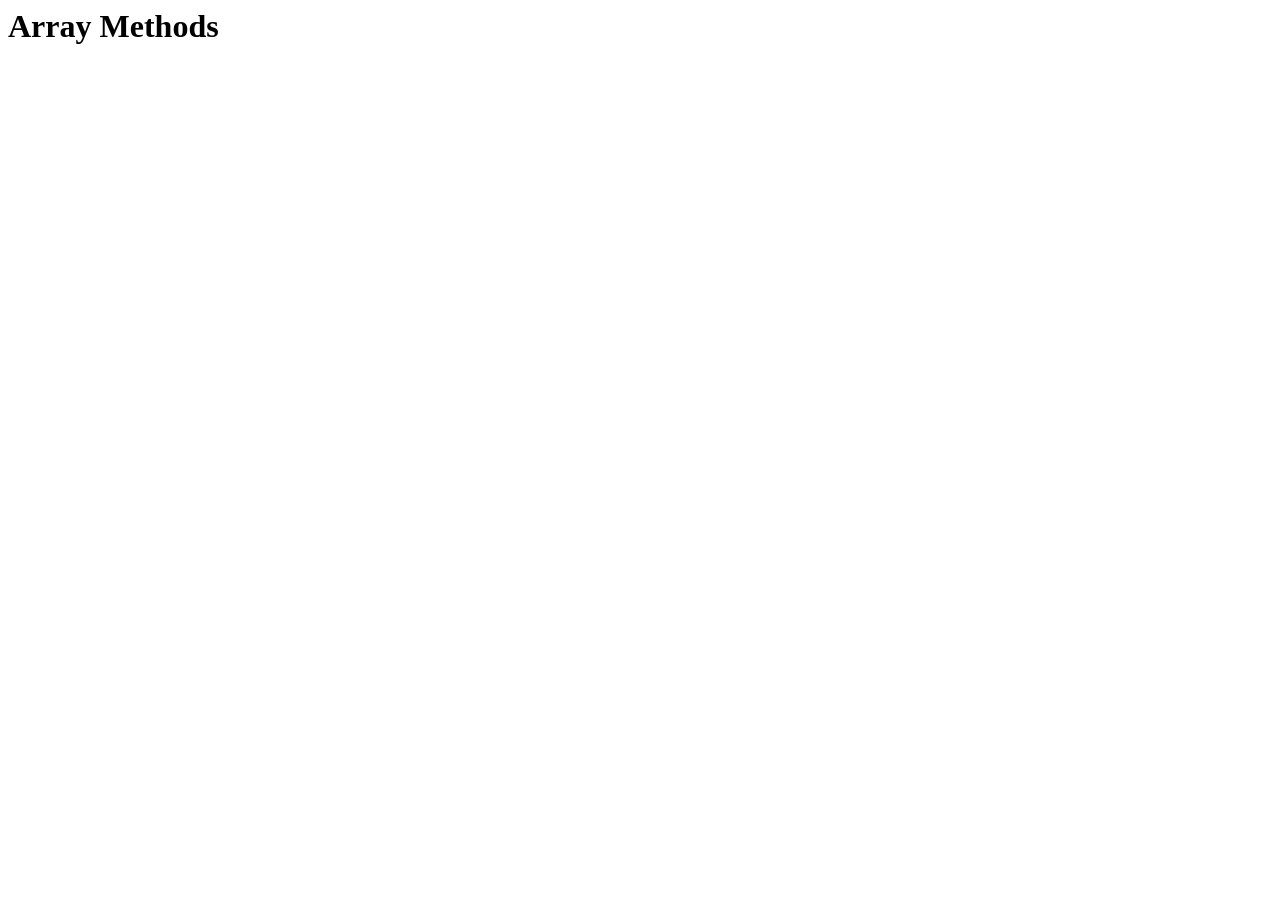
<file: Arrays/index.html>
<html lang="en">
<head>
    <meta charset="UTF-8">
    <meta name="viewport" content="width=device-width, initial-scale=1.0">
    <title>Document</title>
</head>
<body>
    <h1>Array Methods</h1>
    <script src="./sandbox.js"></script>
</body>
</html>
</file>
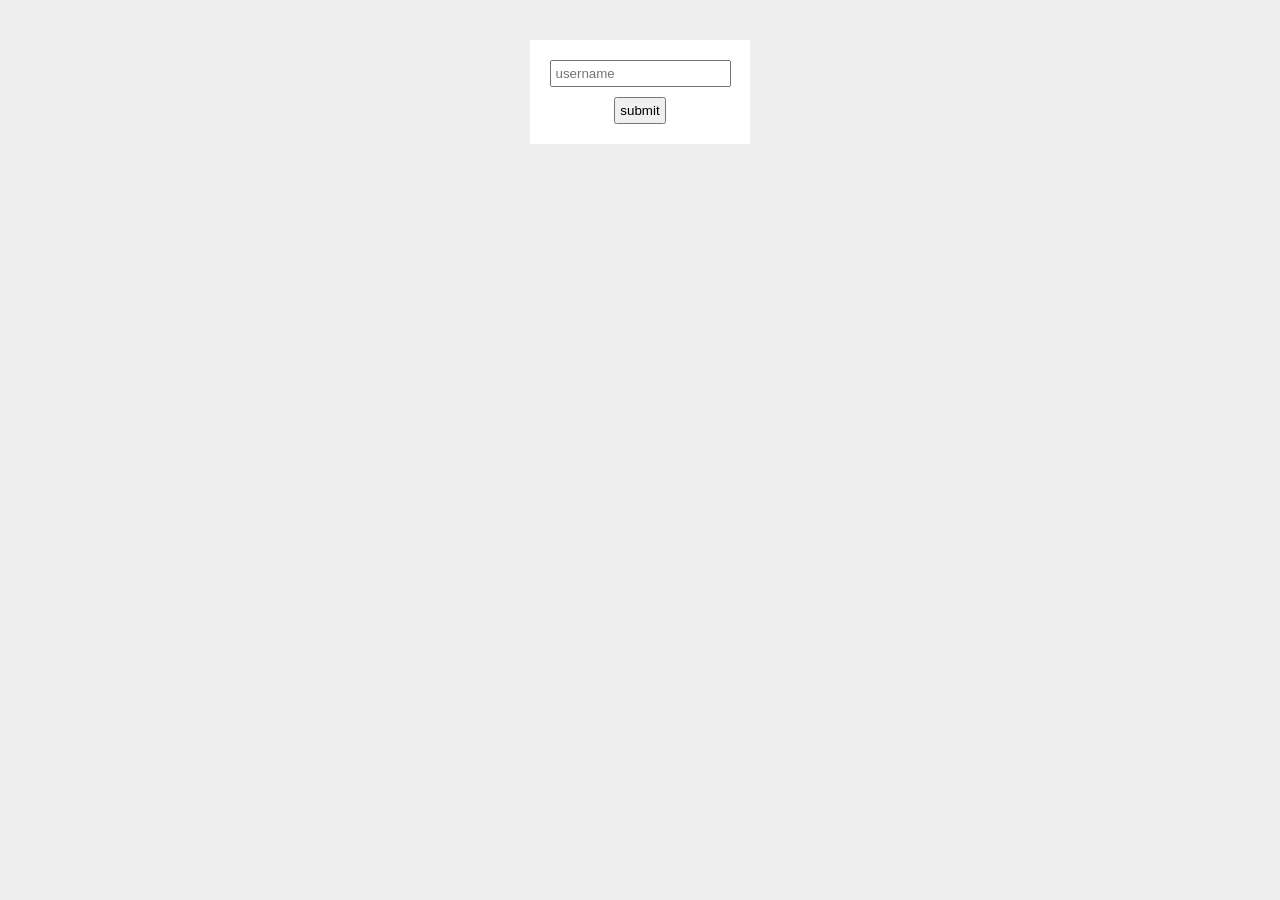
<file: Form Events/index.html>
<html lang="en">
<head>
    <meta charset="UTF-8">
    <meta name="viewport" content="width=device-width, initial-scale=1.0">
    <title>Document</title>
    <link rel="stylesheet" type= "text/css" href="./styles.css">
</head>
<body>
    <form class="signup-form">
        <input type="text" id="username" placeholder="username">
        <input type="submit" value="submit">
        <div class="feedback"></div>
    </form>
    <script src="./sandbox.js"></script>
</body>
</html>
</file>
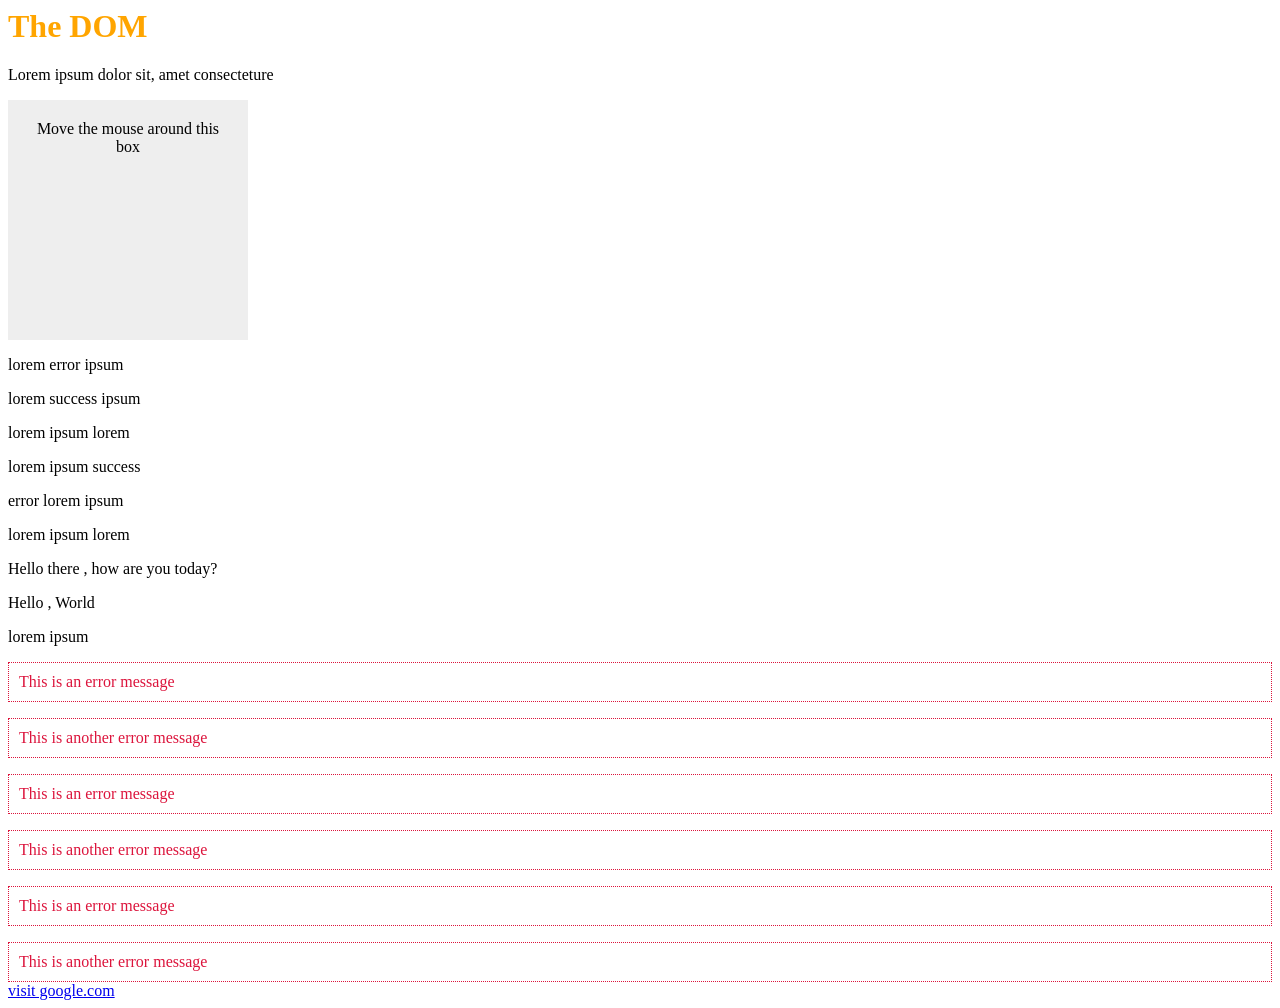
<file: JavaScript Basics/index.html>
<html lang="en">
<head>
    <meta charset="UTF-8" />
    <meta name="viewport" content="width=device-width, initial-scale=1.0" />
    <title>Document</title>
    <link rel="stylesheet" type= "text/css" href="./styles.css" />
</head>
<body>
    <h1 style="color:orange" id="page-title">The DOM</h1>

    <!-- <ul>
        <li>buy milk</li>
        <li>read a book</li>
        <li>play the guitar</li>
        <li>pay the bills :(</li>
    </ul>

    <button>Click Me</button> -->
    <!-- <article> -->
        <p class="copy-me">Lorem ipsum dolor sit, amet consecteture</p>
        <div class="box">Move the mouse around this box</div>
        <p>lorem error ipsum</p>
        <p>lorem success ipsum</p>
        <p>lorem ipsum lorem</p>
        <p>lorem ipsum success</p>
        <p>error lorem ipsum</p>
        <p>lorem ipsum lorem</p>
        <div>Hello there , how are you today?</div>
    <!-- </article> -->
    <p>Hello , World</p>
    <p>lorem ipsum</p>
    <p class="error">This is an error message</p>
    <div class="error">This is another error message</div>
    <p class="error">This is an error message</p>
    <div class="error">This is another error message</div>
    <p class="error">This is an error message</p>
    <div class="error">This is another error message</div>
    <a href = "https://google.com">visit google.com</a>
    <script src="./sandbox.js"></script>
</body>
</html>
</file>
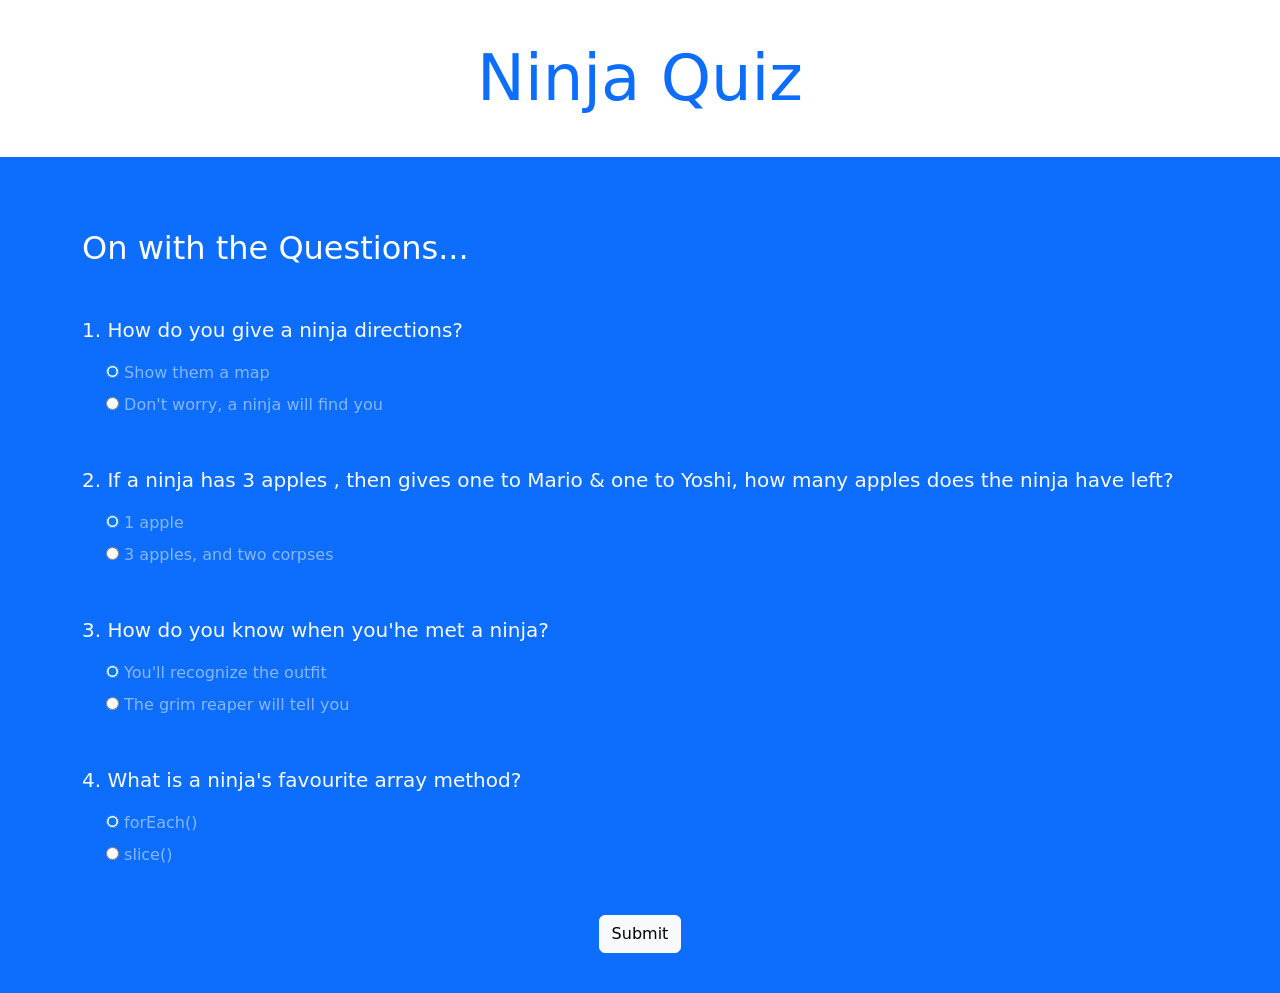
<file: Ninja Quiz/index.html>
<html lang="en">
<head>
    <meta charset="UTF-8">
    <meta name="viewport" content="width=device-width, initial-scale=1.0">
    <title>Ninja Quiz</title>
    <link href="https://cdn.jsdelivr.net/npm/bootstrap@5.0.0-beta1/dist/css/bootstrap.min.css" 
        rel="stylesheet" integrity="sha384-giJF6kkoqNQ00vy+HMDP7azOuL0xtbfIcaT9wjKHr8RbDVddVHyTfAAsrekwKmP1" crossorigin="anonymous">
</head>
<body>
    <!-- Top Section -->
    <div class="intro py-3 bg-white text-center">
        <div class="container">
            <h2 class="text-primary display-3 my-4">
                Ninja Quiz
            </h2>
        </div>
    </div>
    <!-- Result Section -->
    <div class="result py-4 d-none bg-light text-center">
        <div class="container lead">
            <p>You are <span class="text-primary display-4 p-3">0%</span> ninja</p>
        </div>
    </div>
    <!-- Quiz Section -->
    <div class="quiz py-4 bg-primary">
        <div class="container">
            <h2 class="my-5 text-white">
                On with the Questions...
            </h2>
            <form class="quiz-form text-light">
                <div class="my-5">
                    <p class="lead font-weight-normal">
                        1. How do you give a ninja directions?
                    </p>
                    <div class="form-check my-2 text-white-50">
                        <input type="radio" name="q1" value = "A" checked>
                        <label class="form-check-label">Show them a map</label>
                    </div>
                    <div class="form-check my-2 text-white-50">
                        <input type="radio" name="q1" value = "B">
                        <label class="form-check-label">Don't worry, a ninja will find you</label>
                    </div>
                </div>
                <div class="my-5">
                    <p class="lead font-weight-normal">
                        2. If a ninja has 3 apples , then gives one to Mario & one to Yoshi,
                        how many apples does the ninja have left?
                    </p>
                    <div class="form-check my-2 text-white-50">
                        <input type="radio" name="q2" value = "A" checked>
                        <label class="form-check-label">1 apple</label>
                    </div>
                    <div class="form-check my-2 text-white-50">
                        <input type="radio" name="q2" value = "B">
                        <label class="form-check-label">3 apples, and two corpses</label>
                    </div>
                </div>
                <div class="my-5">
                    <p class="lead font-weight-normal">
                        3. How do you know when you'he met a ninja?
                    </p>
                    <div class="form-check my-2 text-white-50">
                        <input type="radio" name="q3" value = "A" checked>
                        <label class="form-check-label">You'll recognize the outfit</label>
                    </div>
                    <div class="form-check my-2 text-white-50">
                        <input type="radio" name="q3" value = "B">
                        <label class="form-check-label">The grim reaper will tell you </label>
                    </div>
                </div>
                <div class="my-5">
                    <p class="lead font-weight-normal">
                        4. What is a ninja's favourite array method?
                    </p>
                    <div class="form-check my-2 text-white-50">
                        <input type="radio" name="q4" value = "A" checked>
                        <label class="form-check-label">forEach()</label>
                    </div>
                    <div class="form-check my-2 text-white-50">
                        <input type="radio" name="q4" value = "B">
                        <label class="form-check-label">slice()</label>
                    </div>
                </div>
                <div class="text-center">
                    <input type="submit" class="btn btn-light">
                </div>
            </form>
        </div>
    </div>
    <script src="./app.js"></script>
</body>
</html>
</file>
<file: Form Events/styles.css>
body {
    background: #eee;
}
form {
    max-width: 200px;
    margin: 40px auto;
    background: white;
    padding: 10px;
}
input {
    display: block;
    margin: 10px auto;
    padding: 4px;
}
</file>
<file: JavaScript Basics/styles.css>
.error {
    padding: 10px;
    color: crimson;
    border: 1px dotted crimson;
}
.success {
    padding: 10px;
    color: limegreen;
    border: 1px dotted limegreen;
}

li {
    list-style-type: none;
    max-width: 200px;
    padding: 8px;
    margin: 8px auto;
    background: #eee;
    border: 1px dotted #ddd;
}
.box {
    width: 200px;
    height: 200px;
    margin: 10px 0;
    background: #eee;
    text-align: center;
    padding: 20px;
}
</file>
